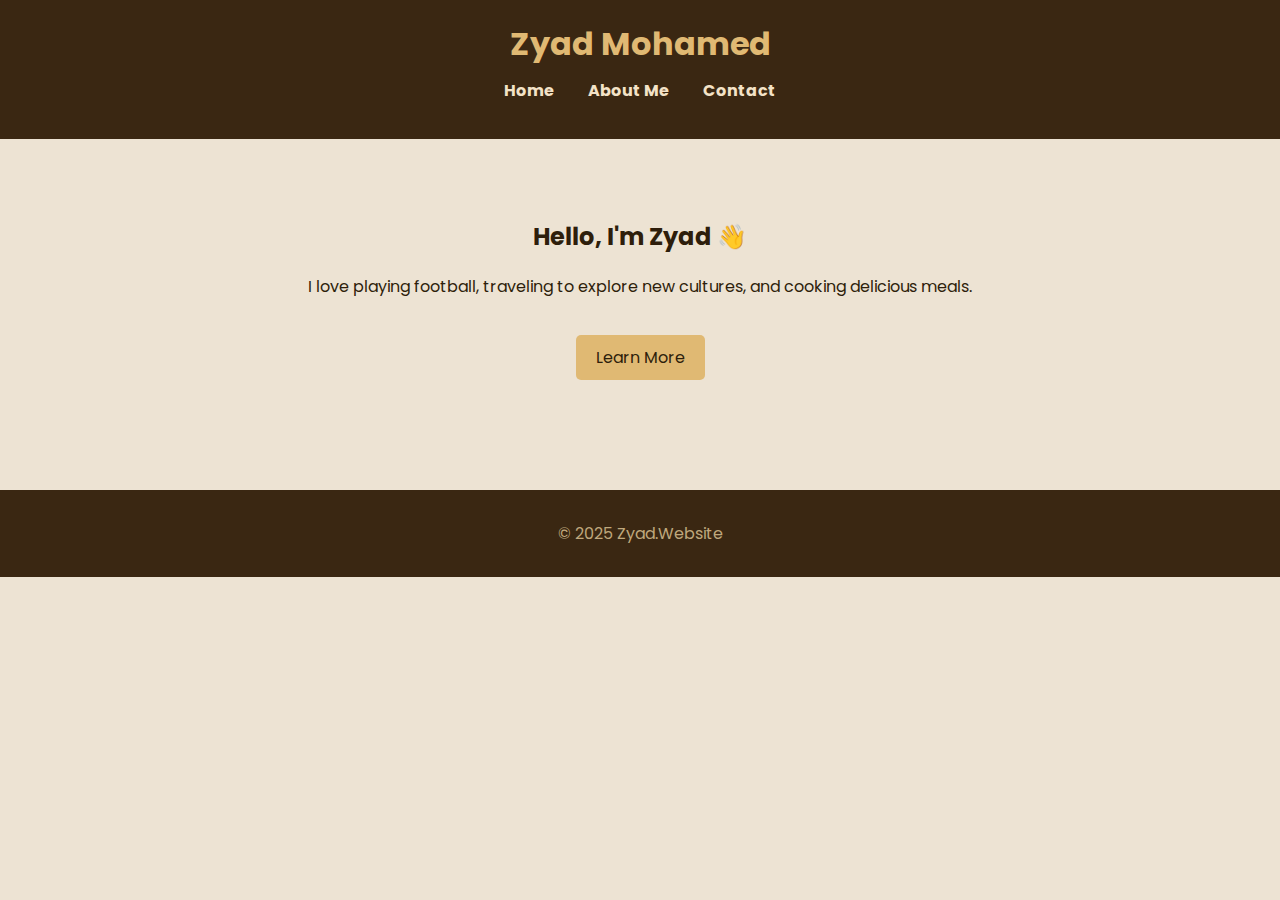
<file: index.html>
<!DOCTYPE html>
<html lang="en">
<head>
  <meta charset="UTF-8" />
  <meta name="viewport" content="width=device-width, initial-scale=1.0" />
  <title>Zyad Mohamed</title>
  <link rel="stylesheet" href="style.css" />
  <link href="https://fonts.googleapis.com/css2?family=Poppins:wght@400;700&display=swap" rel="stylesheet">
</head>
<body>
  <header>
    <h1>Zyad Mohamed</h1>
    <nav>
      <ul>
        <li><a href="index.html">Home</a></li>
        <li><a href="about.html">About Me</a></li>
        <li><a href="contact.html">Contact</a></li>
      </ul>
    </nav>
  </header>
  <main>
    <section class="hero">
      <h2>Hello, I'm Zyad 👋</h2>
      <p>I love playing football, traveling to explore new cultures, and cooking delicious meals.</p>
      <a class="btn" href="about.html">Learn More</a>
    </section>
  </main>
  <footer>
    <p>&copy; 2025 Zyad.Website</p>
  </footer>
</body>
</html>
</file>
<file: style.css>
@import url('https://fonts.googleapis.com/css2?family=Poppins:wght@400;700&display=swap');

body {
  font-family: 'Poppins', sans-serif;
  background-color: #ede3d3;
  color: #2E1E0B;
  margin: 0;
  padding: 0;
}

header {
  background-color: #3A2712;
  padding: 20px;
  text-align: center;
}

header h1 {
  margin: 0;
  color: #e0b973;
}

nav ul {
  list-style: none;
  padding: 0;
  margin-top: 10px;
}

nav ul li {
  display: inline-block;
  margin: 0 15px;
}

nav ul li a {
  color: #f3e2c7;
  text-decoration: none;
  font-weight: bold;
}

.hero {
  text-align: center;
  padding: 60px 20px;
}

.btn {
  display: inline-block;
  margin-top: 20px;
  padding: 10px 20px;
  background-color: #e0b973;
  color: #2E1E0B;
  text-decoration: none;
  border-radius: 5px;
  transition: background-color 0.3s ease;
}

.btn:hover {
  background-color: #d1a760;
}

footer {
  text-align: center;
  padding: 15px;
  background-color: #3A2712;
  color: #bfa87d;
  margin-top: 50px;
}

.section-one {
  color: #3A2712;
  font-size: 1.1em;
}

.section-two {
  color: #e0b973;
  font-style: italic;
}

.section-three {
  color: #aa7f39;
  font-weight: bold;
}

.notfound {
  text-align: center;
  padding: 80px 20px;
  color: #3A2712;
}

.contact ul li {
  margin: 10px 0;
}

a:hover {
  color: #d19d52;
}
</file>
